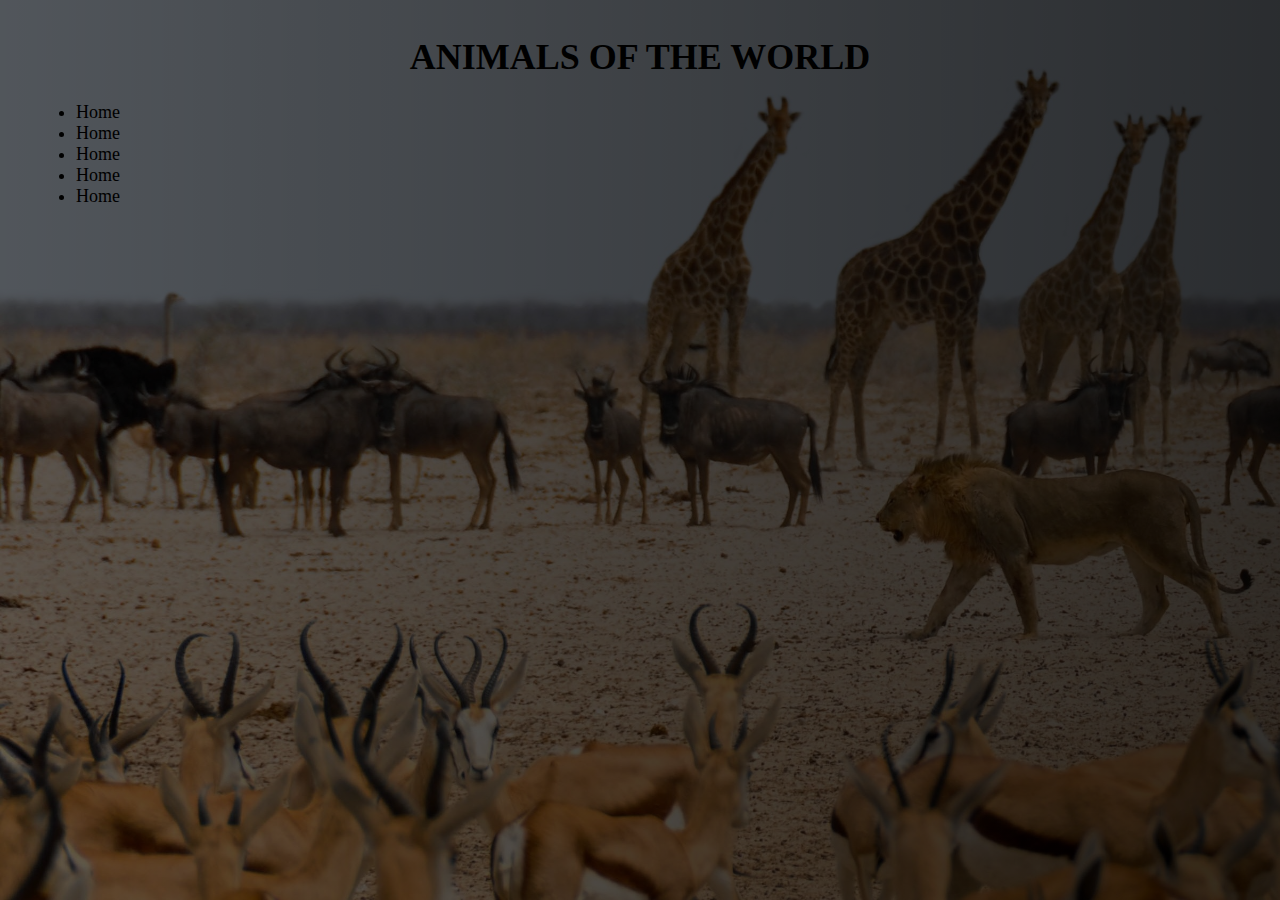
<file: ANIMAL KINGDOM/index.html>
<!DOCTYPE html>
<html lang="en">
<head>
    <meta charset="UTF-8">
    <meta name="viewport" content="width=device-width, initial-scale=1.0">
    <title>ANIMALS OF THE WORLD</title>
    <link rel="stylesheet" href="style.css">
</head>
<body>
    <div class="container">
        <header>
            <h1>ANIMALS OF THE WORLD</h1>
        </header>
        <nav>
            <ul>
                <li>Home</li>
                <li>Home</li>
                <li>Home</li>
                <li>Home</li>
                <li>Home</li>
            </ul>
        </nav>

    </div>

    <script src="script.js"></script>
</body>
</html>
</file>
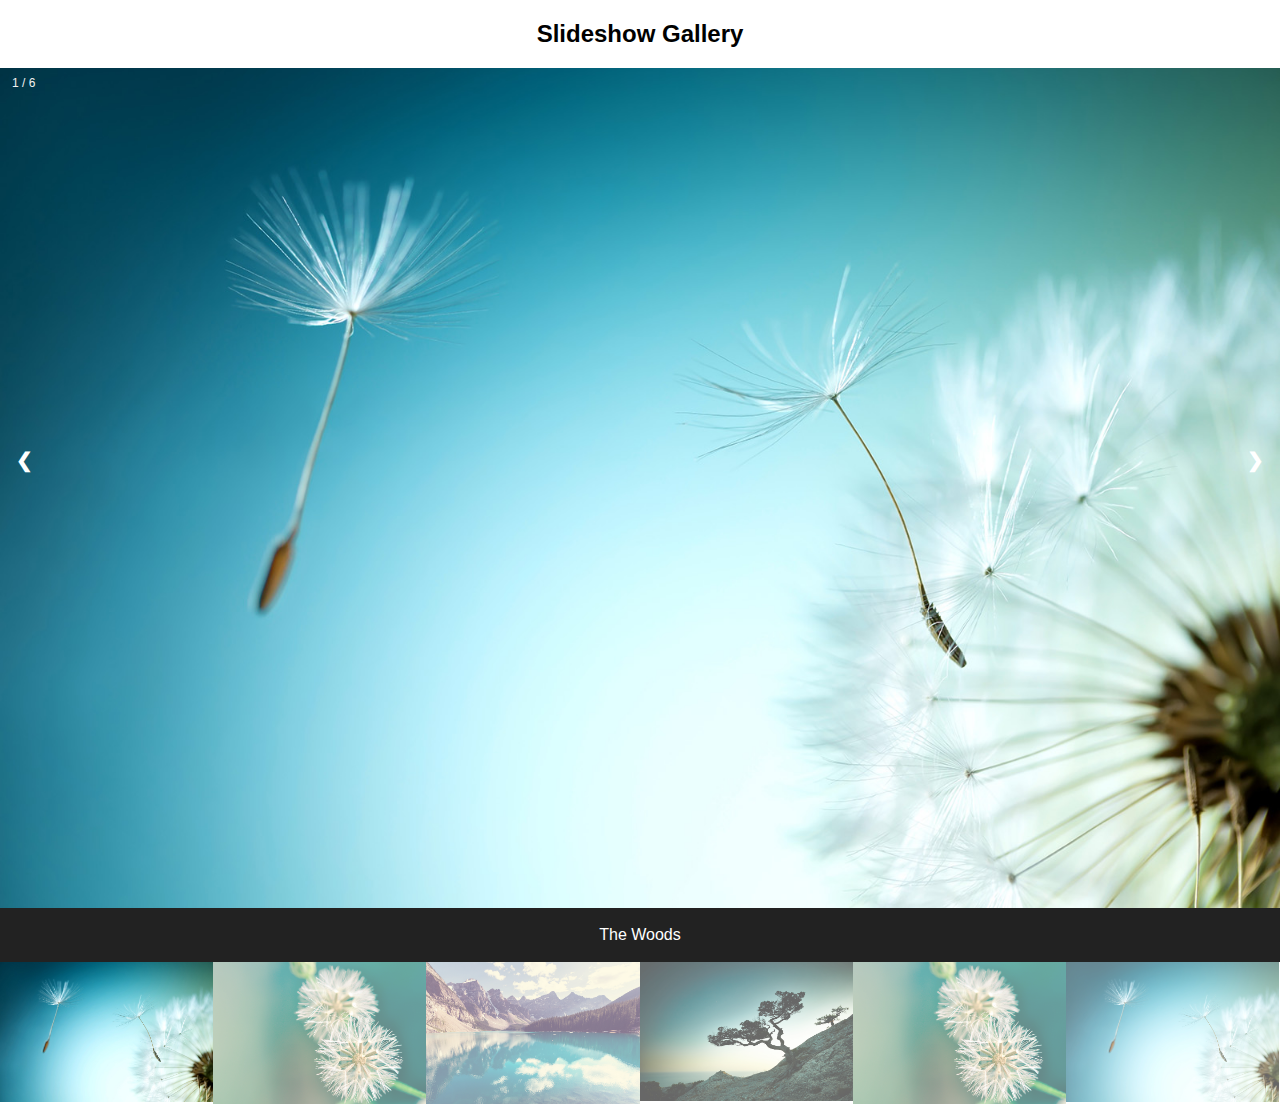
<file: slide_show/index.html>
<!DOCTYPE html>
<html>
<meta name="viewport" content="width=device-width, initial-scale=1">
<link rel="stylesheet" href="styles.css">

<body>

<h2 style="text-align:center">Slideshow Gallery</h2>

<div class="container">
  <div class="mySlides">
    <div class="numbertext">1 / 6</div>
    <img src="2-1600.jpg" style="width:100%">
  </div>

  <div class="mySlides">
    <div class="numbertext">2 / 6</div>
    <img src="1-1600.jpg" style="width:100%">
  </div>

  <div class="mySlides">
    <div class="numbertext">3 / 6</div>
    <img src="4-1600.jpg" style="width:100%">
  </div>
    
  <div class="mySlides">
    <div class="numbertext">4 / 6</div>
    <img src="13-1600.jpg" style="width:100%">
  </div>

  <div class="mySlides">
    <div class="numbertext">5 / 6</div>
    <img src="2-1600.jpg" style="width:100%">
  </div>
    
  <div class="mySlides">
    <div class="numbertext">6 / 6</div>
    <img src="1-1600.jpg" style="width:100%">
  </div>
    
  <a class="prev" onclick="plusSlides(-1)">❮</a>
  <a class="next" onclick="plusSlides(1)">❯</a>

  <div class="caption-container">
    <p id="caption"></p>
  </div>

  <div class="row">
    <div class="column">
      <img class="demo cursor" src="2-1600.jpg" style="width:100%" onclick="currentSlide(1)" alt="The Woods">
    </div>
    <div class="column">
      <img class="demo cursor" src="1-1600.jpg" style="width:100%" onclick="currentSlide(2)" alt="Cinque Terre">
    </div>
    <div class="column">
      <img class="demo cursor" src="4-1600.jpg" style="width:100%" onclick="currentSlide(3)" alt="Mountains and fjords">
    </div>
    <div class="column">
      <img class="demo cursor" src="13-1600.jpg" style="width:100%" onclick="currentSlide(4)" alt="Northern Lights">
    </div>
    <div class="column">
      <img class="demo cursor" src="1-1600.jpg" style="width:100%" onclick="currentSlide(5)" alt="Nature and sunrise">
    </div>    
    <div class="column">
      <img class="demo cursor" src="2-1600.jpg" style="width:100%" onclick="currentSlide(6)" alt="Snowy Mountains">
    </div>
  </div>
</div>

<script>
let slideIndex = 1;
showSlides(slideIndex);

function plusSlides(n) {
  showSlides(slideIndex += n);
}

function currentSlide(n) {
  showSlides(slideIndex = n);
}

function showSlides(n) {
  let i;
  let slides = document.getElementsByClassName("mySlides");
  let dots = document.getElementsByClassName("demo");
  let captionText = document.getElementById("caption");
  if (n > slides.length) {slideIndex = 1}
  if (n < 1) {slideIndex = slides.length}
  for (i = 0; i < slides.length; i++) {
    slides[i].style.display = "none";
  }
  for (i = 0; i < dots.length; i++) {
    dots[i].className = dots[i].className.replace(" active", "");
  }
  slides[slideIndex-1].style.display = "block";
  dots[slideIndex-1].className += " active";
  captionText.innerHTML = dots[slideIndex-1].alt;
}
</script>
    
</body>
</html>
</file>
<file: ANIMAL KINGDOM/style.css>
* {
    box-sizing: border-box;
}

:root {
    --main-color: #00eeff;
}

html {
    font-size: 18px;
}

body {
    margin: 0;
    padding: 0;
}

.container {
    width: 100%;
    background-image: linear-gradient(to left, rgba(0, 0, 0, 0.8), rgba(0, 0, 0, 0.616)),
    url("images/animalsr.jpg");
    background-repeat: no-repeat;
    background-size: cover;
    background-attachment: fixed;
    height: 100vh;
    padding: 2em;
}

header {
    margin-top: 0;
    text-align: center;
}

header h1 {
    margin-top: 0;
}
</file>
<file: slide_show/styles.css>
body {
  font-family: Arial;
  margin: 0;
}

* {
  box-sizing: border-box;
}

img {
  vertical-align: middle;
}

.container {
  position: relative;
}

.mySlides {
  display: none;
}

.cursor {
  cursor: pointer;
}

.prev,
.next {
  cursor: pointer;
  position: absolute;
  top: 40%;
  width: auto;
  padding: 16px;
  margin-top: -50px;
  color: white;
  font-weight: bold;
  font-size: 20px;
  border-radius: 0 3px 3px 0;
  user-select: none;
  -webkit-user-select: none;
}

.next {
  right: 0;
  border-radius: 3px 0 0 3px;
}

.prev:hover,
.next:hover {
  background-color: rgba(0, 0, 0, 0.8);
}

.numbertext {
  color: #f2f2f2;
  font-size: 12px;
  padding: 8px 12px;
  position: absolute;
  top: 0;
}

.caption-container {
  text-align: center;
  background-color: #222;
  padding: 2px 16px;
  color: white;
}

.row:after {
  content: "";
  display: table;
  clear: both;
}

.column {
  float: left;
  width: 16.66%;
}

.demo {
  opacity: 0.6;
}

.active,
.demo:hover {
  opacity: 1;
}
</file>
